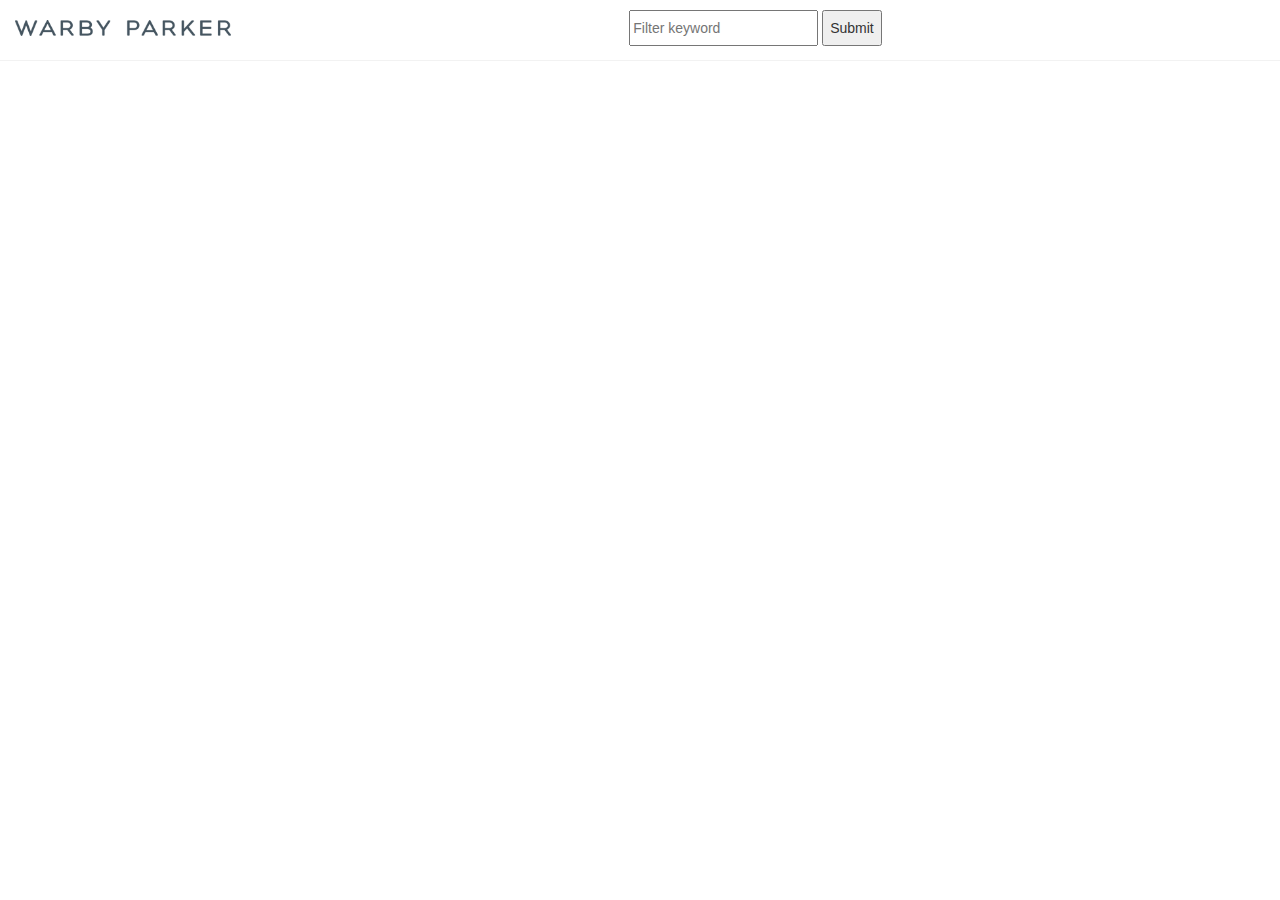
<file: app/index.html>
<!DOCTYPE html>
<!--[if lt IE 7]> <html class="no-js lt-ie9 lt-ie8 lt-ie7"> <![endif]-->
<!--[if IE 7]> <html class="no-js lt-ie9 lt-ie8"> <![endif]-->
<!--[if IE 8]> <html class="no-js lt-ie9"> <![endif]-->
<!--[if gt IE 8]><!--> <html class="no-js"> <!--<![endif]-->
<head>
  <meta charset="utf-8">
  <meta http-equiv="X-UA-Compatible" content="IE=edge,chrome=1">
  <title>Warby Social Aggregator</title>
  <meta name="description" content="">
  <meta name="viewport" content="width=device-width, initial-scale=1">
  <link rel="stylesheet" href="css/bootstrap.min.css">
  <link rel="stylesheet" href="css/main.css">
  <script src="js/vendor/modernizr-2.6.2-respond-1.1.0.min.js"></script>
</head>
<body>
  <!-- header -->

  <div class="header-container">
    <div id="header">
      <div class="header-wrapper">
        <div class="branding">
          <div class="logo">
            <strong>Warby Parker</strong>
            <a id="top-nav-logo" class="js-ga-click" data-ga-category="top nav" data-ga-action="click" data-ga-label="logo" itemprop="url" href="//www-stage.warbyparker.com/" title="Warby Parker">
                <img itemprop="logo" src="img/logo.png" alt="Warby Parker">
            </a>
          </div>
        </div>
        <div class="search-bar">
            <input type="text" id="filter_keyword_input" placeholder="Filter keyword" />
            <button type="submit" id="filter_submit">Submit</button>
        </div>
      </div>
    </div>
  </div>

  <!-- body -->

  <div class="stream-content">
    <div class="container-fluid">
      <div id="tweets" class="row">
      </div>
    </div>
  </div>





  <script type="text/javascript">
    $twitter = json_decode($twitter);
  </script>
  <script>window.jQuery || document.write('<script src="js/vendor/jquery-1.11.0.min.js"><\/script>')</script>
  <script src="js/vendor/bootstrap.min.js"></script>
  <script src="js/main.js"></script>
</body>
</html>
</file>
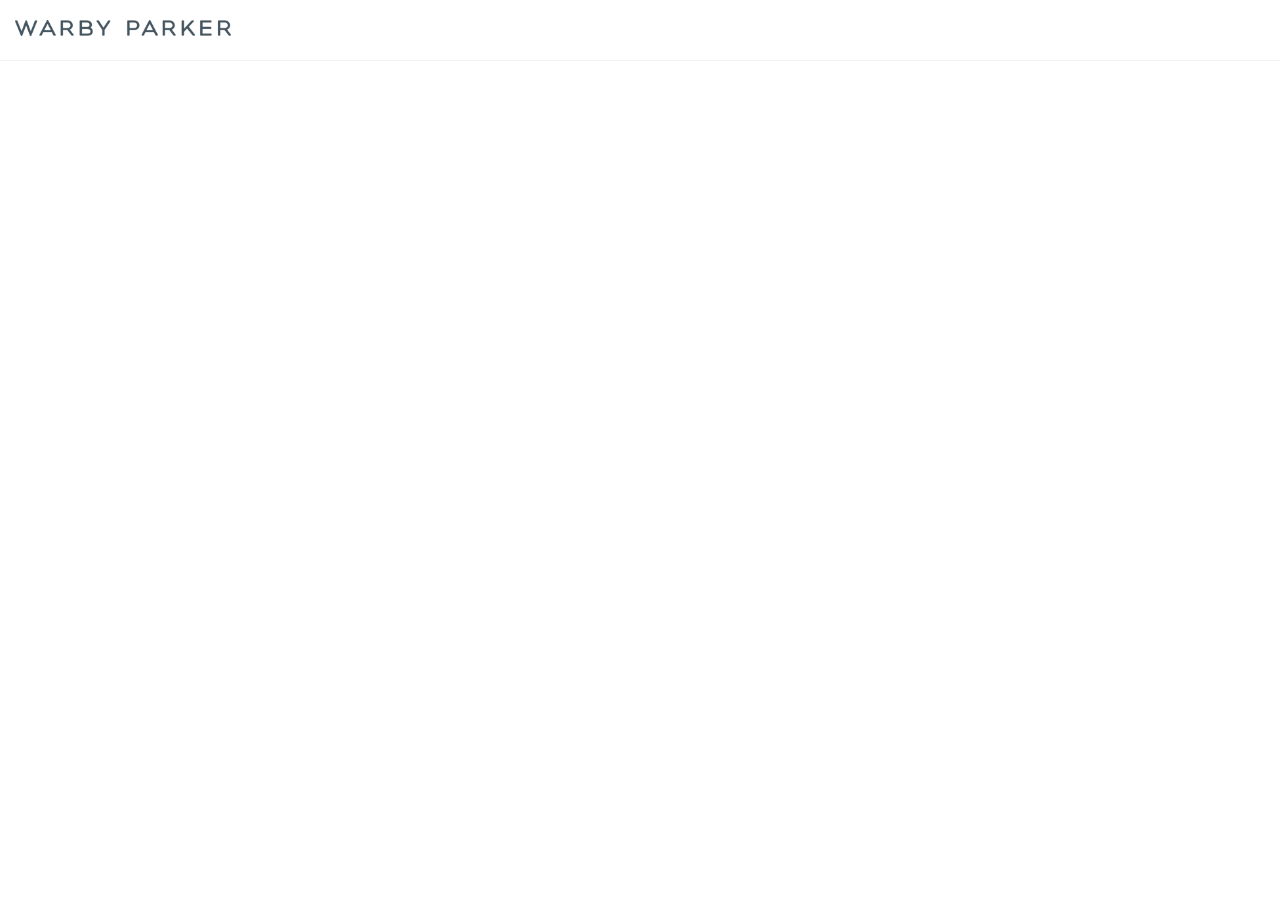
<file: app/websockettest.html>
<!DOCTYPE html>
<!--[if lt IE 7]> <html class="no-js lt-ie9 lt-ie8 lt-ie7"> <![endif]-->
<!--[if IE 7]> <html class="no-js lt-ie9 lt-ie8"> <![endif]-->
<!--[if IE 8]> <html class="no-js lt-ie9"> <![endif]-->
<!--[if gt IE 8]><!--> <html class="no-js"> <!--<![endif]-->
<head>
  <meta charset="utf-8">
  <meta http-equiv="X-UA-Compatible" content="IE=edge,chrome=1">
  <title></title>
  <meta name="description" content="">
  <meta name="viewport" content="width=device-width, initial-scale=1">
  <link rel="stylesheet" href="css/bootstrap.min.css">
  <link rel="stylesheet" href="css/main.css">
  <script src="js/vendor/modernizr-2.6.2-respond-1.1.0.min.js"></script>
</head>
<body>
  <script type="text/javascript">
    socket= new WebSocket('ws://127.0.0.1:8080/twitter');
    socket.onopen = function() {
        socket.send("obama");
    };
    socket.onmessage= function(s) {
        console.log(s.data);
        data = eval("(" + s.data + ")");
        var div = $("<div class='col-sm-3 content-card'><div class='stream-card'><div class='stream-card-content'><p> " + data.text + "</p><div class='stream-header'><img class='avatar' src=" + data.user.profile_image_url + "/><h3>" + data.user.screen_name + "</h3></div></div></div></div>");
        $('#tweets').prepend(div);
    };
  </script>
  <!-- header -->

  <div class="header-container">
    <div id="header">
      <div class="header-wrapper">
        <div class="branding">
          <div class="logo">
            <strong>Warby Parker</strong>
            <a id="top-nav-logo" class="js-ga-click" data-ga-category="top nav" data-ga-action="click" data-ga-label="logo" itemprop="url" href="//www-stage.warbyparker.com/" title="Warby Parker">
                <img itemprop="logo" src="img/logo.png" alt="Warby Parker">
            </a>
          </div>
        </div>
      </div>
    </div>
  </div>

  <!-- body -->

  <div class="stream-content">
    <div class="container-fluid">
      <div id="tweets" class="row">
      </div>
    </div>
  </div>





  <script type="text/javascript">
    $twitter = json_decode($twitter);
  </script>

  <script>window.jQuery || document.write('<script src="js/vendor/jquery-1.11.0.min.js"><\/script>')</script>
  <script src="js/vendor/bootstrap.min.js"></script>
  <script src="js/main.js"></script>
</body>
</html>
</file>
<file: app/css/main.css>
/* Header */

.header-container {
	position: fixed;
	width: 100%;
	max-width: 1600px;
	margin: 0 auto;
	margin-bottom: 0 !important;
	background: #fff;
	z-index: 7;
	border-bottom: 1px solid rgba(0,0,0,0.05);
}

#header {
	position: relative;
	z-index: 5;
	width: 100%;
	height: 60px;
	line-height: 60px;
	-webkit-transition-property: all;
	-moz-transition-property: all;
	transition-property: all;
	-webkit-transition-duration: 0.2s;
	-moz-transition-duration: 0.2s;
	transition-duration: 0.2s;
	-webkit-transition-timing-function: ease-in;
	-moz-transition-timing-function: ease-in;
	transition-timing-function: ease-in;
}

.header-wrapper {
	max-width: 123.07692em;
	padding-left: 15px;
	padding-right: 15px;
	margin-left: auto;
	margin-right: auto;
	position: relative;
}

.branding {
	width: 216px;
	clear: none;
	float: left;
	padding: 0;
	margin-right: 15px;
}

.logo {
	text-align: left;
	line-height: 10%;
	text-decoration: none !important;
}

.logo strong {
	position: absolute;
	top: -999em;
	left: -999em;
	width: 0;
	height: 0;
	overflow: hidden;
	line-height: 0;
	text-indent: -999em;
	font-size: 0;
}

.logo a {
	display: block;
	margin: 20px 0 0;
	text-align: left;
	width: 100%;
}

.logo a img {
	width: 100%;
	position: relative;
}

.search-bar {
    padding-top: 10px;
    text-align: center;
    line-height: 30px;
}
/* BODY */

.stream-content {
	position: relative;
	top: 60px;
	padding-top: 15px;
}

.content-card {
	min-height: 200px;
}

.stream-card {
	background: white;
	border: 1px solid #e1e8ed;
	border-radius: 2px;
	min-height: 100%;
	float: left;
}

.stream-card-content {
	float: left;
	width: 100%;
	padding: 10px 20px;
}

.stream-card-content p {
	font-family: "Helvetica Neue",Arial,sans-serif;
	word-wrap: break-word;
	color: #45555f;
	font-size: 14px;
	margin: 0;
	min-height: 100px;
}

.stream-card-content p a {
	color: #00a2e1;
}

.stream-header {
	border-top: 1px solid #e1e8ed;
	float: left;
	width: 100%;
	padding-top: 10px;
}

.stream-header a {
	color: #e1e8ed;
}

.stream-header .avatar {
	float: left;
	margin-left: 0;
}

.avatar {
	width: 38px;
	height: 38px;
	border-radius: 2px;
}

.stream-header h3 {
	font-weight: normal;
	color: #e1e8ed;
	font-family: "Helvetica Neue",Arial,sans-serif;
	font-size: 16px;
	width: 65%;
	float: left;
	padding: 11px;
	margin: 0;
}
</file>
